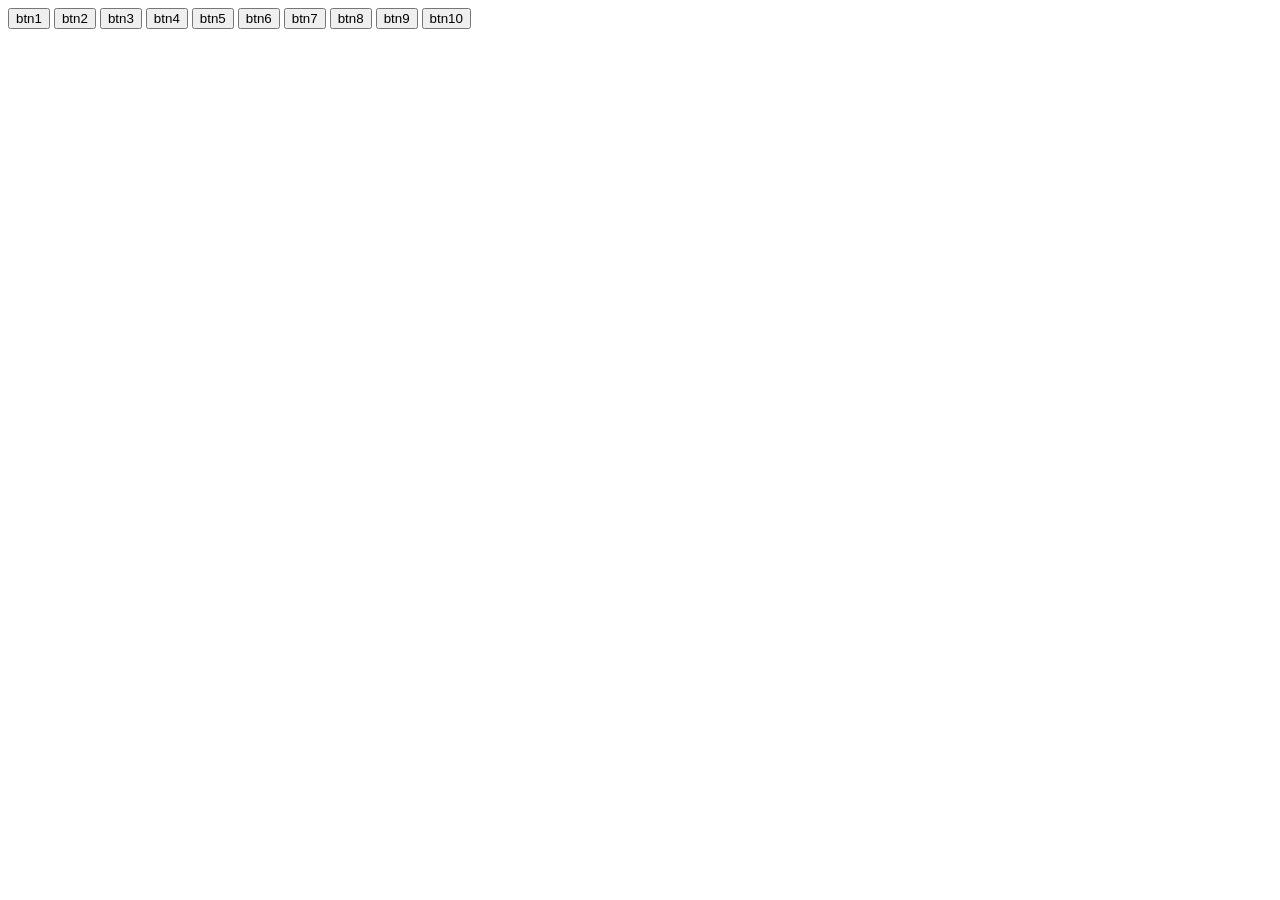
<file: swapasya/src/main/webapp/index_bts.html>
<!DOCTYPE html PUBLIC "-//W3C//DTD HTML 4.01 Transitional//EN" "http://www.w3.org/TR/html4/loose.dtd">
<html>
<head>
<meta http-equiv="Content-Type" content="text/html; charset=ISO-8859-1">
<title>Insert title here</title>
</head>
<body>
<form action="myservlet">
<input type="submit"  name="sbtn" value="btn1"/>
<input type="submit"  name="sbtn" value="btn2"/>
<input type="submit"  name="sbtn" value="btn3"/>
<input type="submit"  name="sbtn" value="btn4"/>
<input type="submit"  name="sbtn" value="btn5"/>
<input type="submit"  name="sbtn" value="btn6"/>
<input type="submit"  name="sbtn" value="btn7"/>
<input type="submit"  name="sbtn" value="btn8"/>
<input type="submit"  name="sbtn" value="btn9"/>
<input type="submit"  name="sbtn" value="btn10"/>
</form>
</body>
</html>
</file>
